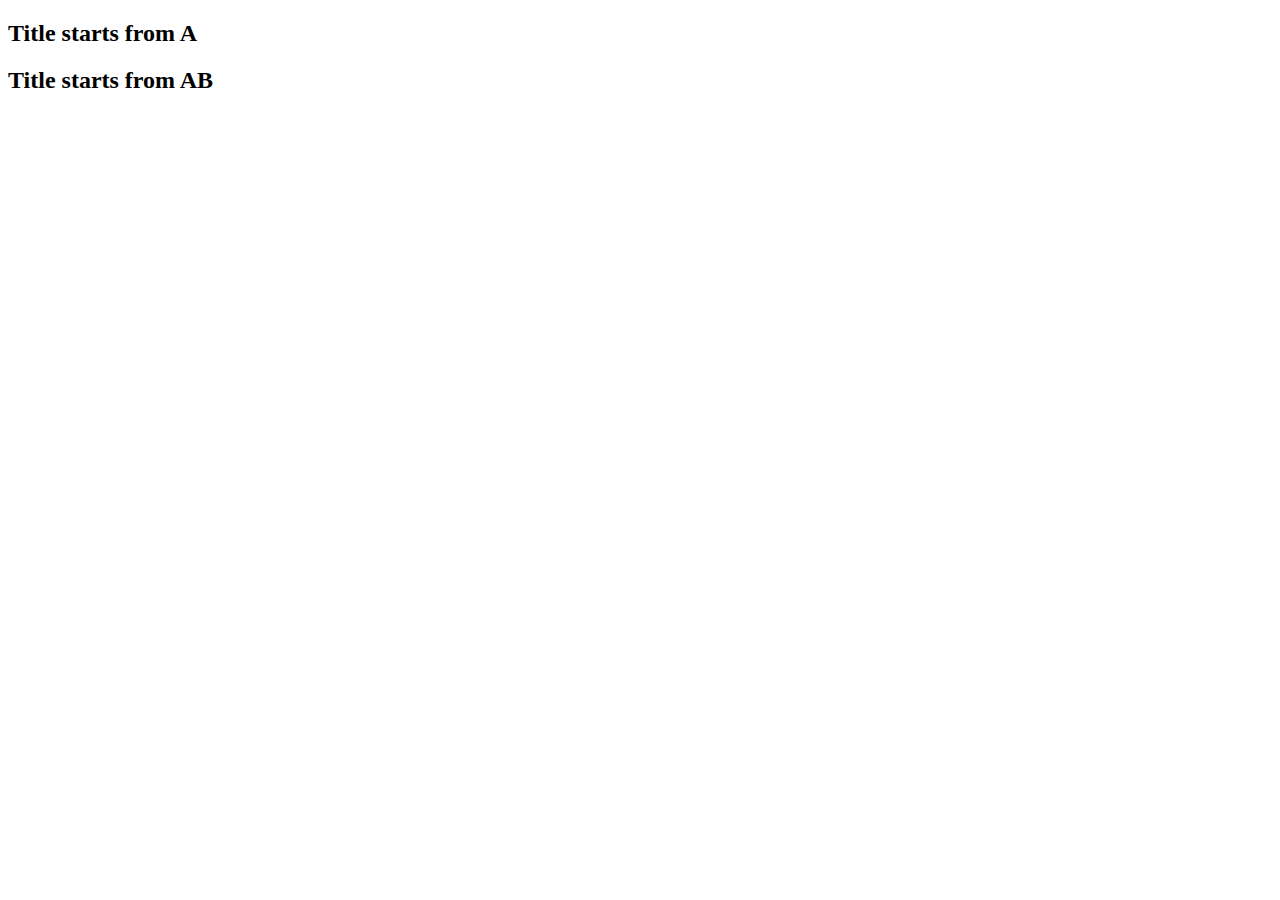
<file: Part3/index.html>
<!DOCTYPE html>
<html lang="en">
  <head>
    <meta charset="UTF-8" />
    <meta http-equiv="X-UA-Compatible" content="IE=edge" />
    <meta name="viewport" content="width=device-width, initial-scale=1.0" />
    <title>Lesson31part3</title>
  </head>
  <body>
    <h2>Title starts from A</h2>
    <div class="user-a"></div>

    <h2>Title starts from AB</h2>
    <div class="user-ab"></div>
  </body>
  <script src="script.js"></script>
</html>
</file>
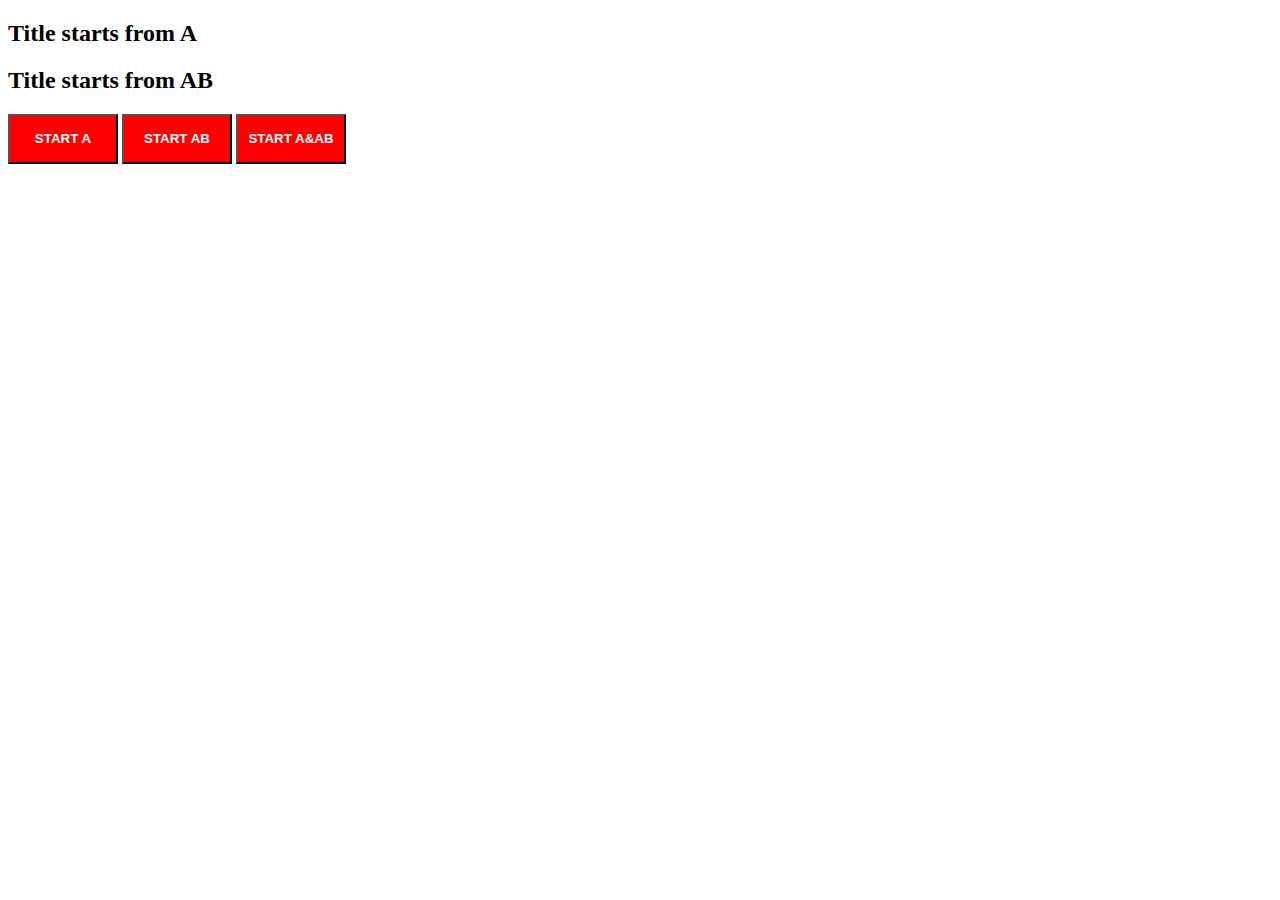
<file: Part4/index.html>
<!DOCTYPE html>
<html lang="en">
  <head>
    <meta charset="UTF-8" />
    <meta http-equiv="X-UA-Compatible" content="IE=edge" />
    <meta name="viewport" content="width=device-width, initial-scale=1.0" />
    <title>Lesson31part4</title>
    <link rel="stylesheet" href="style.css" />
  </head>
  <body>
    <h2>Title starts from A</h2>
    <div class="user-a"></div>

    <h2>Title starts from AB</h2>
    <div class="user-ab"></div>

    <button class="add-a">START A</button>
    <button class="add-ab">START AB</button>
    <button class="add-all">START A&AB</button>
  </body>
  <script src="script.js"></script>
</html>
</file>
<file: Part4/style.css>
button {
  text-align: center;
  width: 110px;
  height: 50px;
  justify-content: center;
  color: white;
  font-weight: 700;
  background-color: #ff0000;
}
</file>
